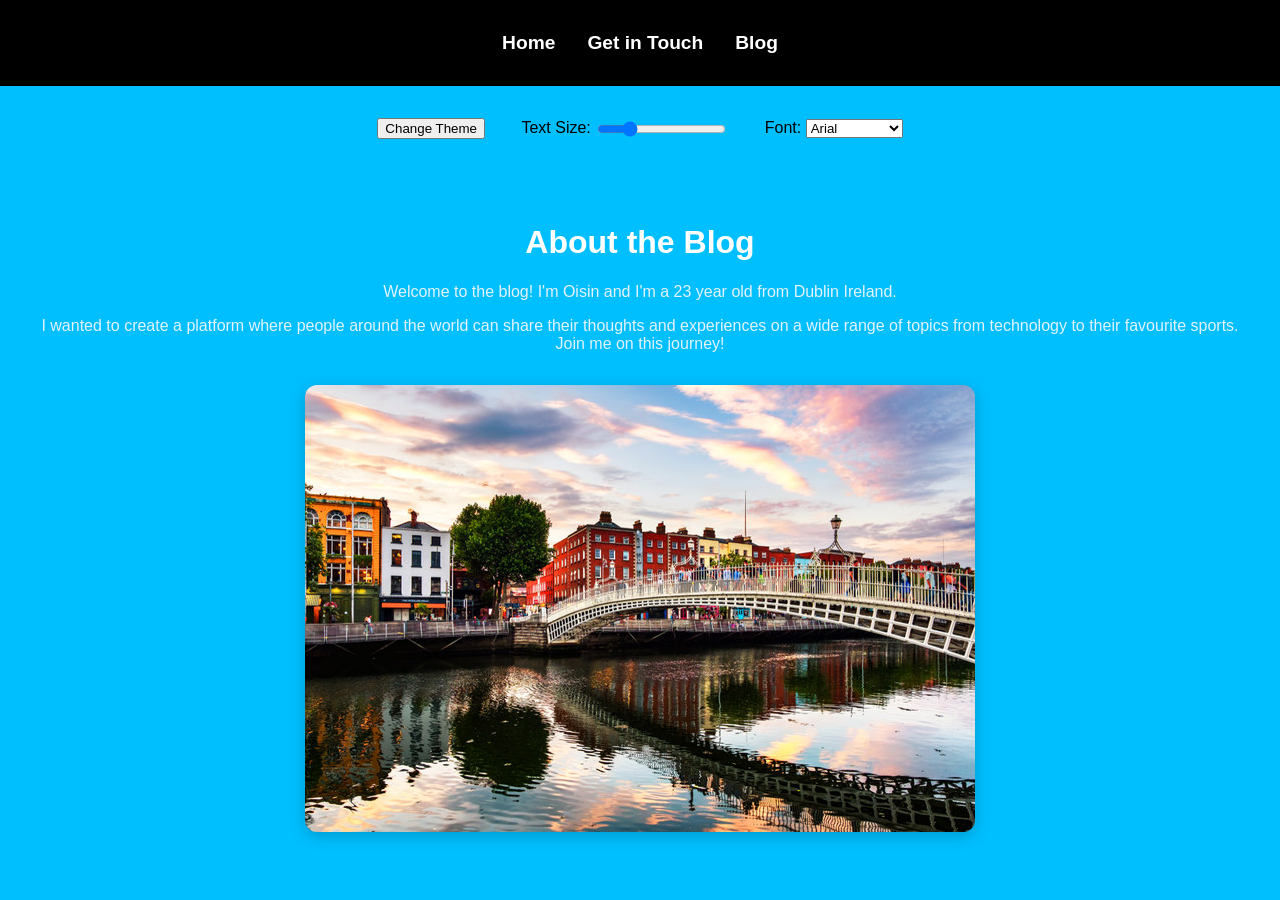
<file: about.html>
<!DOCTYPE html>
<html lang="en">
<head>
    <meta charset="UTF-8">
    <title>About - Blog Project</title>
    <link rel="stylesheet" href="Styles/about.css">
    
    <script src="Scripts/darkMode.js" defer></script>
</head>
<body>
    <nav>
        <ul>
            <li><a href="index.html">Home</a></li>
            <li><a href="contact.html">Get in Touch</a></li>
            <li><a href="blog.html">Blog</a></li>
        </ul>
    </nav>
    <div style="margin: 2em 0;">
        <button id="darkModeBtn">Change Theme</button>
        <label for="fontSlider" style="margin-left:2em;">Text Size:</label>
        <input type="range" id="fontSlider" min="14" max="32" value="18" style="vertical-align:middle;">
        <label for="fontSelect" style="margin-left:2em;">Font:</label>
        <select id="fontSelect">
            <option value="Arial, sans-serif">Arial</option>
            <option value="Georgia, serif">Georgia</option>
            <option value="Tahoma, sans-serif">Tahoma</option>
            <option value="Courier New, monospace">Courier New</option>
        </select>
    </div>
    <div class="container">
        <h1>About the Blog</h1>
        <p>Welcome to the blog! I'm Oisin and I'm a 23 year old from Dublin Ireland.</p>
        <p>I wanted to create a platform where people around the world can share their thoughts and experiences on a wide range of topics from technology to their favourite sports. Join me on this journey!</p>
        <div style="display: flex; justify-content: center; align-items: center; margin-top: 2em;">
            <img src="images/1539971-1541600294.jpg" alt="Dublin City Evening" style="max-width: 100%; height: auto; border-radius: 12px; box-shadow: 0 4px 16px rgba(0,0,0,0.2);">
        </div>
    </div>
</body>
</html>
</file>
<file: Styles/about.css>
body {
    font-family: Arial, sans-serif;
    margin: 0;
    padding: 0;
    background-color: rgb(0, 191, 255);
    text-align: center;
    transition: background 0.3s, color 0.3s, font-size 0.3s;
}
nav {
    background-color: black;
    color: white;
    padding-top: 2em;
    padding-bottom: 2em;
}
nav ul {
    list-style: none;
    margin: 0;
    padding: 0;
    display: flex;
    justify-content: center;
}
nav ul li {
    margin-right: 2em;
}
nav ul li:last-child {
    margin-right: 0;
}
nav ul li a {
    color: #fff;
    text-decoration: none;
    font-weight: bold;
    font-size: 1.2em;
}
nav ul li a:hover {
    text-decoration: underline;
}
.container {
    padding: 2em;
    transition: background 0.3s, color 0.3s, font-size 0.3s;
}
h1 {
    color: #fff;
    transition: color 0.3s, font-size 0.3s;
}
p {
    color: #e3f2fd;
    transition: color 0.3s;
}

/* Dark mode styles */
body.dark-theme {
    background-color: #181818;
    color: #f1f1f1;
}
body.dark-theme nav {
    background-color: #222;
    color: #fff;
}
body.dark-theme .container {
    background-color: #222;
    color: #f1f1f1;
}
body.dark-theme h1 {
    color: #90caf9;
}
body.dark-theme p {
    color: #e3f2fd;
}
</file>
